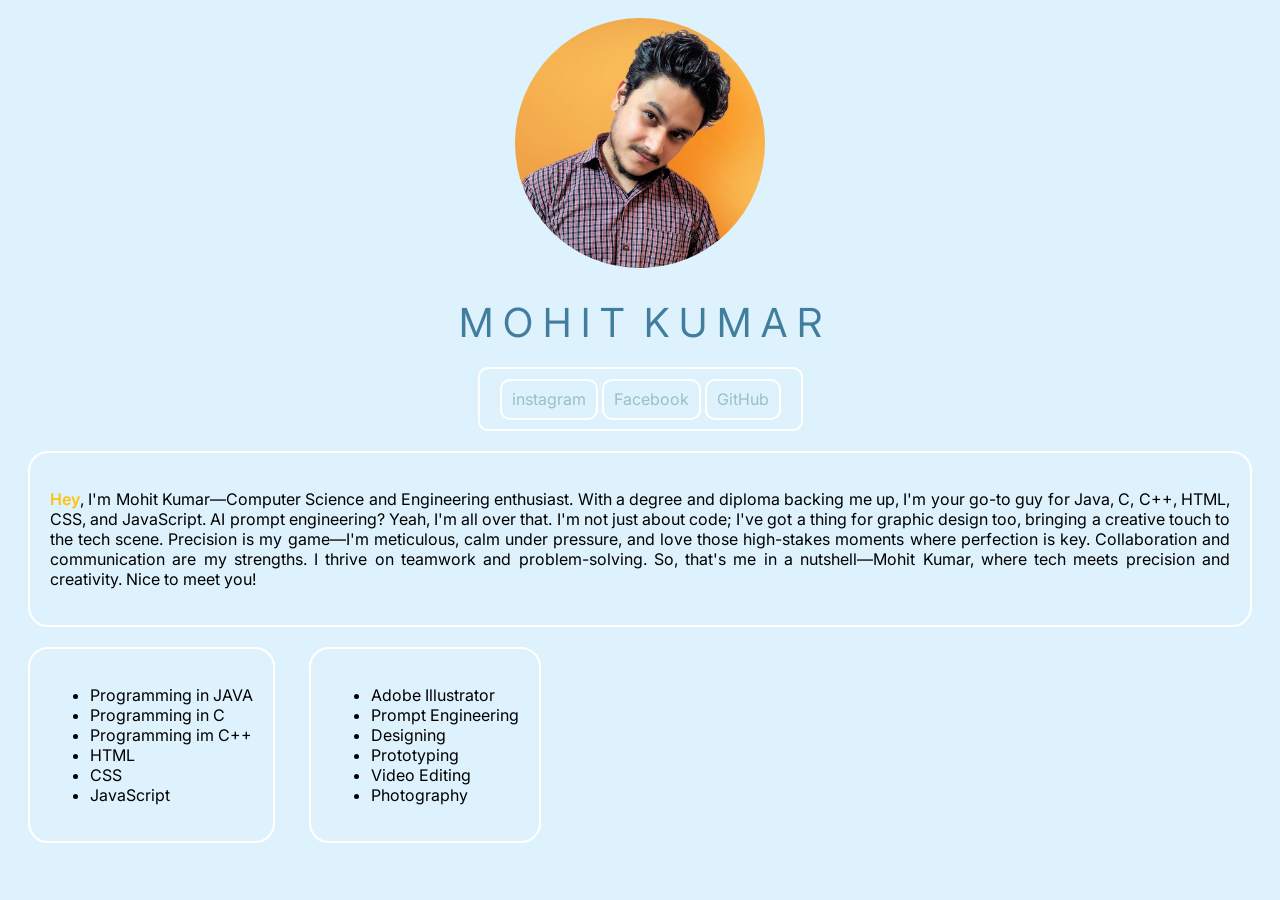
<file: index.html>
<!DOCTYPE html>
<html lang="en">

<head>
    <meta charset="UTF-8">
    <meta name="viewport"content="width=device-width, initial-scale=1.0">
    <link rel="stylesheet" href="style.css">
    <title>M O H I T&nbsp; K U M A R</title>
    <link rel="preconnect" href="https://fonts.googleapis.com">
    <link rel="preconnect" href="https://fonts.gstatic.com" crossorigin>
    <link href="https://fonts.googleapis.com/css2?family=Bebas+Neue&family=Inter:wght@100;400;700&family=Roboto+Condensed:wght@100;400;700&family=Smooch+Sans:wght@100;400;700&display=swap" rel="stylesheet">
</head>

<body>
   <div class="avatar">
        <img src="avatar.jpg" alt="">
   </div>

   <div class="name">
        <h1>M O H I T&nbsp; K U M A R</h1>
   </div>

   <div class="links">

    <div class="insta"> <a href="https://www.instagram.com/mkk.guru/?hl=en">instagram</a></div>
    <div class="fb"> <a href="https://www.facebook.com/mohitkumar9933">Facebook</a></div>
    <div class="git"> <a href="https://github.com/mhtkr">GitHub</a></div>

   </div>

   <div class="abt_me">
     <p>
          <span style="color: #FEC10F; font-weight: 600;">Hey</span>, I'm Mohit Kumar—Computer Science and Engineering enthusiast. With a degree and diploma backing me up, I'm your go-to guy for Java, C, C++, HTML, CSS, and JavaScript. AI prompt engineering? Yeah, I'm all over that.

          I'm not just about code; I've got a thing for graphic design too, bringing a creative touch to the tech scene. Precision is my game—I'm meticulous, calm under pressure, and love those high-stakes moments where perfection is key.

          Collaboration and communication are my strengths. I thrive on teamwork and problem-solving. So, that's me in a nutshell—Mohit Kumar, where tech meets precision and creativity. Nice to meet you!

     </p>
   </div>

   <div class="skills">
     <ul>
          <li>Programming in JAVA</li>
          <li>Programming in C</li>
          <li>Programming im C++</li>
          <li>HTML</li>
          <li>CSS</li>
          <li>JavaScript</li>
     </ul>
   </div>

   <div class="skills">
     <ul>
          <li>Adobe Illustrator</li>
          <li>Prompt Engineering</li>
          <li>Designing</li>
          <li>Prototyping</li>
          <li>Video Editing</li>
          <li>Photography</li>
     </ul>
   </div>
</body>

</html>
</file>
<file: style.css>
body
{
    background-color:#DDF2FD ;
}
.avatar
{
    background-color: transparent;
    border-radius: 20px;
    padding: 10px;
    height: fit-content;
    width: fit-content;
    margin: 0 auto;
}

.avatar img
{
    height: 250px;
    max-width: auto;
    border-radius: 200px;
    display: block;
    margin: 0 auto;
}
.avatar img:hover
{
    transform:scale(1.05);
    border: 5px solid #427D9D;
}
.name
{
    background-color: transparent;
    border-radius: 20px;
    width: fit-content;
    padding: 10px;
    margin: 10px auto;
}
.name h1
{
    text-align: center;
    margin: auto;
    font-family: 'Inter', sans-serif;
    font-weight: 400;
    color: #427D9D;
    font-size: 2.5em;
}

.links
{
    background-color: transparent;
    border: 2px solid white;
    height: fit-content;
    padding: 20px;
    border-radius: 10px;
    text-align: center;
    width: fit-content;
    margin: 0 auto;
}

.links div
{
    background-color: transparent;
    display: inline;
    padding: 10px;
    border-radius: 10px;
    border: 2px solid white;
}
.links div a
{
    text-decoration: none;
    font-family: 'Inter', sans-serif;
    color: #9BBEC8;
}
.links div:hover
{
    border: 2px solid #427D9D;
}
.links div:hover,
.links div:hover a
{
    color: #427D9D;
}

.abt_me
{
    border: 2px solid white;
    border-radius: 20px;
    padding: 20px;
    text-align: justify;
    font-family: 'Inter', sans-serif;
    margin: 20px;
}

.skills
{
    border: 2px solid white;
    border-radius: 20px;
    padding: 20px;
    text-align: justify;
    font-family: 'Inter', sans-serif;
    font-weight: 400;
    margin: 0px 10px 20px 20px;
    width: fit-content;
    display: inline-block;
}

.skills ul
{
    display: inline-block;
}
</file>
